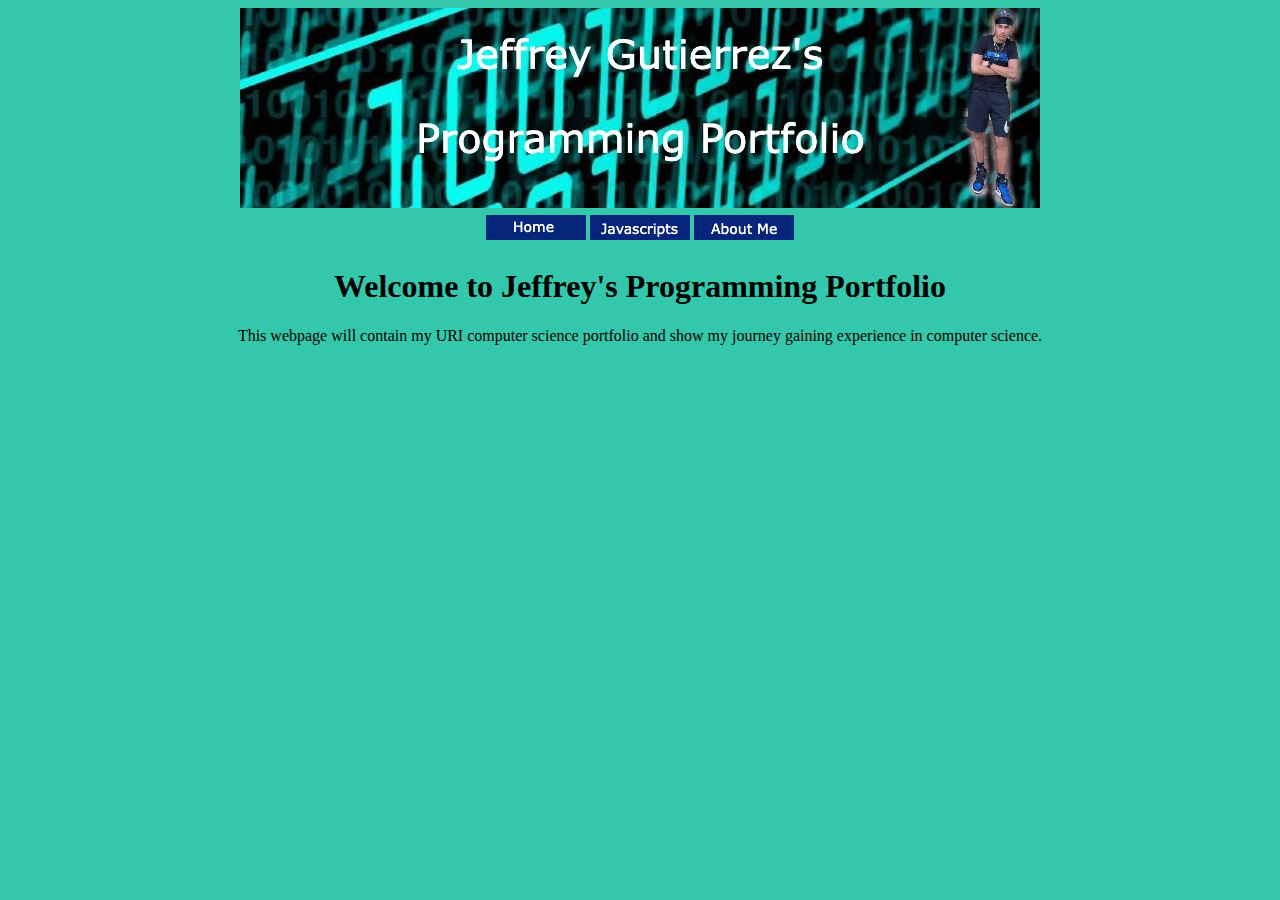
<file: index.html>
<!DOCTYPE html>
<html>
    <head>
        <link rel="stylesheet" href="jeffrey.css">
        <meta charset="utf-8">
        <title>Jeffrey's Programming Portfolio</title>
        
        <style>
            body {
  background-color: #33C8AB;
}
        </style>
    </head>
    <body>
        
        <img id="banner" src="myBanner.jpg">
        
        <table class="center">
            <thead>
                <tr>
                    <th> <a href= "index.html"> <img src="home.png"> </th> </a>
                    <th> <a href= "javascripts.html"> <img src="javascripts.png"> </th> </a>
                    <th> <a href= "about.html"> <img src="about.png"> </th> </a>
                </tr>    
            </thead>        
        </table>                
    
            <h1>Welcome to Jeffrey's Programming Portfolio</h1>
    
            <p> This webpage will contain my URI computer science portfolio and show my journey gaining experience in computer science. </p>                

    </body>
</html>
</file>
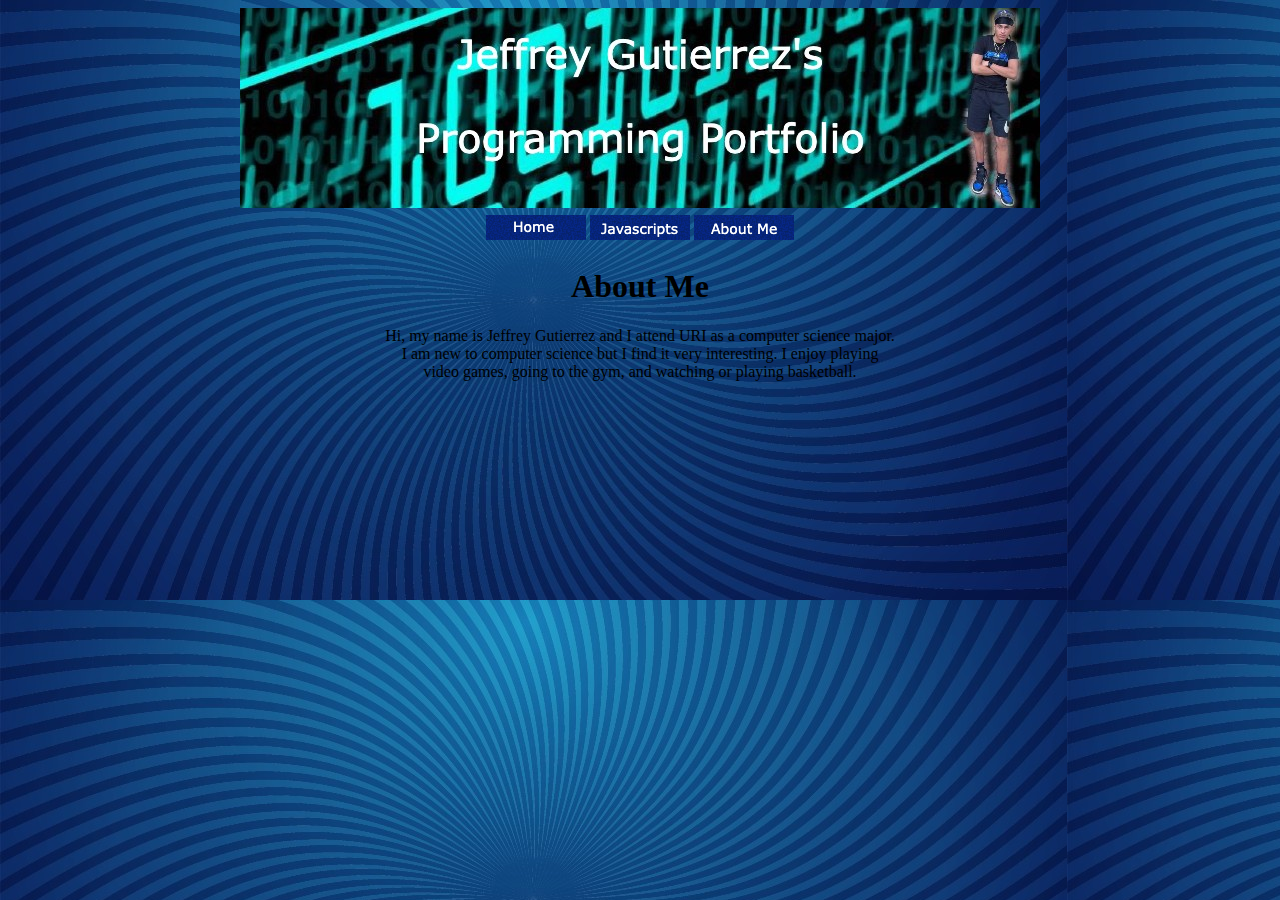
<file: about.html>
<!DOCTYPE html>
<html>
    <head>
        <link rel="stylesheet" href="jeffrey.css">
        <meta charset="utf-8">
        <title>Jeffrey's About Me</title>
        <style>
            body{
                background-image: url("myBackground.jpg")
            }
        </style>
    </head>
    <body>
        <img id="banner" src="myBanner.jpg">
        
        <table class="center">
            <thead>
                <tr>
                    <th id="nav"> <a href= "index.html"> <img src="home.png"> </th> </a>
                    <th id="nav"> <a href= "javascripts.html"> <img src="javascripts.png"> </th> </a>
                    <th id="nav"> <a href= "about.html"> <img src="about.png"> </th> </a>
                </tr>    
            </thead>        
        </table>                
    
            <h1> About Me </h1>
    
            <p> Hi, my name is Jeffrey Gutierrez and I attend URI as a computer science major.<br>
                I am new to computer science but I find it very interesting. I enjoy playing <br>
                video games, going to the gym, and watching or playing basketball. <br> </p>                

    </body>
</html>
</file>
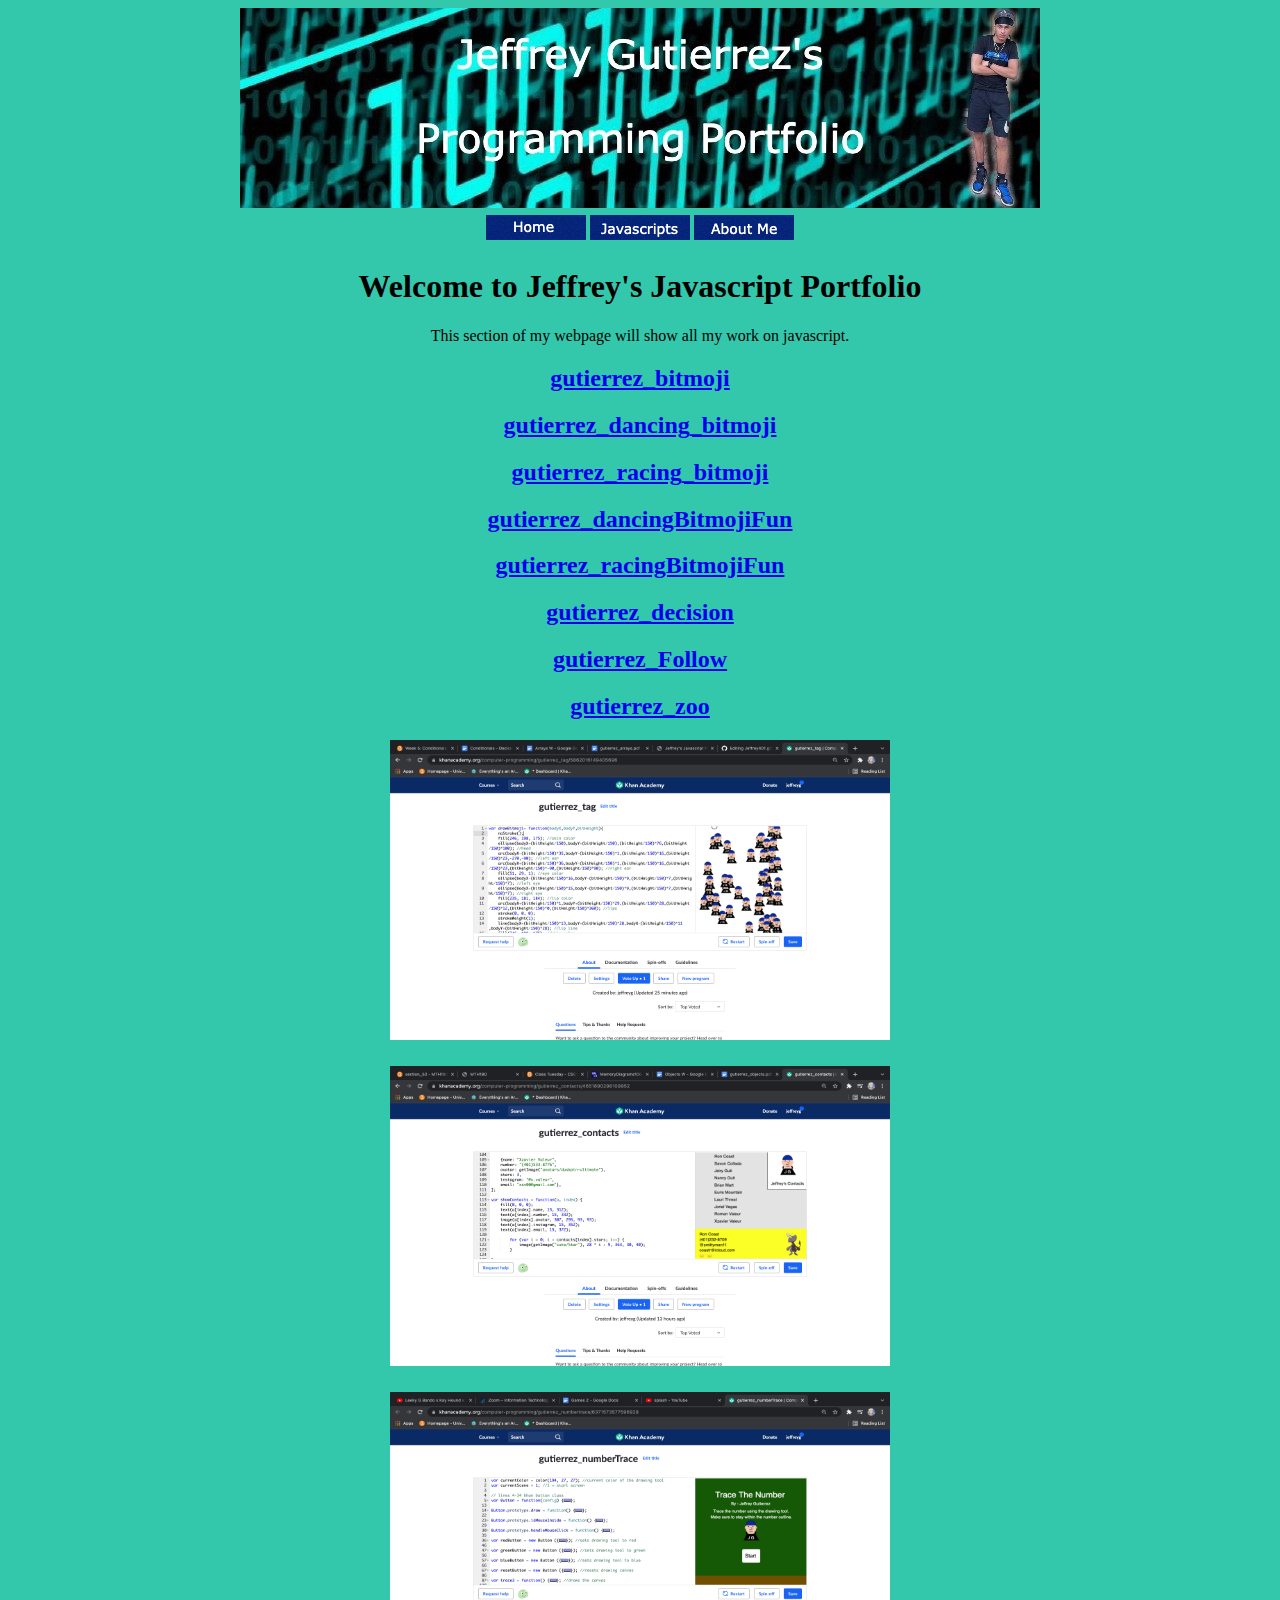
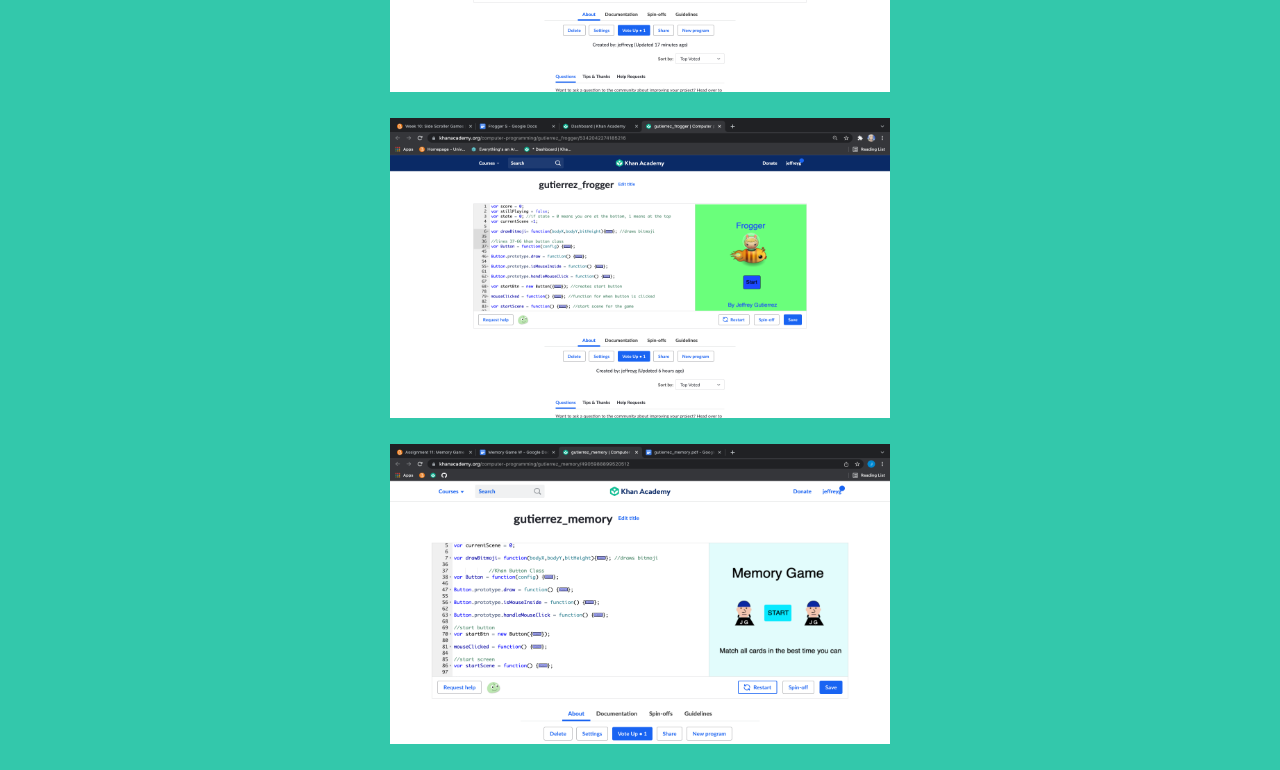
<file: javascripts.html>
<!DOCTYPE html>
<html>
    <head>
        <link rel="stylesheet" href="jeffrey.css">
        <meta charset="utf-8">
        <title>Jeffrey's Javascript Portfolio</title>
        <style>
            body {
  background-color: #33C8AB;
}
        </style>
    </head>
    <body>
        <img id="banner" src="myBanner.jpg">
        
        <table class="center">
            <thead>
                <tr>
                    <th> <a href= "index.html"> <img src="home.png"> </th> </a>
                    <th> <a href= "javascripts.html"> <img src="javascripts.png"> </th> </a>
                    <th> <a href= "about.html"> <img src="about.png"> </th> </a>
                </tr>    
            </thead>        
        </table>                
    
            <h1>Welcome to Jeffrey's Javascript Portfolio</h1>
    
            <p> This section of my webpage will show all my work on javascript. </p>

            <h2><a href="https://www.khanacademy.org/computer-programming/gutierrez_bitmoji/6424109655310336">gutierrez_bitmoji</a></h2><script src="https://www.khanacademy.org/computer-programming/gutierrez_bitmoji/6424109655310336/embed.js?editor=no&buttons=no&author=no&embed=yes"></script></a>

            <h2><a href="https://www.khanacademy.org/computer-programming/gutierrez_dancing_bitmoji/4570181401624576">gutierrez_dancing_bitmoji</a></h2><script src="https://www.khanacademy.org/computer-programming/gutierrez_dancing_bitmoji/4570181401624576/embed.js?editor=no&buttons=no&author=no&embed=yes"></script></a>

            <h2><a href="https://www.khanacademy.org/computer-programming/gutierrez_racing_bitmoji/4810215111311360">gutierrez_racing_bitmoji</a></h2><script src="https://www.khanacademy.org/computer-programming/gutierrez_racing_bitmoji/4810215111311360/embed.js?editor=no&buttons=no&author=no&embed=yes"></script></a>

            <h2><a href="https://www.khanacademy.org/computer-programming/gutierrez_dancingbitmojifun/4796680251686912">gutierrez_dancingBitmojiFun</a></h2><script src="https://www.khanacademy.org/computer-programming/gutierrez_dancingbitmojifun/4796680251686912/embed.js?editor=no&buttons=no&author=no&embed=yes"></script></a>

            <h2><a href="https://www.khanacademy.org/computer-programming/gutierrez_racingbitmojifun/6456530224332800">gutierrez_racingBitmojiFun</a></h2><script src="https://www.khanacademy.org/computer-programming/gutierrez_racingbitmojifun/6456530224332800/embed.js?editor=no&buttons=no&author=no&embed=yes"></script></a>

            <h2><a href="https://www.khanacademy.org/computer-programming/gutierrez_decision/5325616912056320">gutierrez_decision</a></h2><script src="https://www.khanacademy.org/computer-programming/gutierrez_decision/5325616912056320/embed.js?editor=no&buttons=no&author=no&embed=yes"></script></a>

            <h2><a href="https://www.khanacademy.org/computer-programming/gutierrez_follow/5124842747641856">gutierrez_Follow</a></h2><script src="https://www.khanacademy.org/computer-programming/gutierrez_follow/5124842747641856/embed.js?editor=no&buttons=no&author=no&embed=yes"></script></a>

            <h2><a href="https://www.khanacademy.org/computer-programming/gutierrez_zoo/6543161656655872">gutierrez_zoo</a></h2><script src="https://www.khanacademy.org/computer-programming/gutierrez_zoo/6543161656655872/embed.js?editor=no&buttons=no&author=no&embed=yes"></script></a>

            <h2><a href="https://www.khanacademy.org/computer-programming/gutierrez_tag/5862016149405696"> <img class="khan-img" src="tag.png"> </a></h2>

            <h2><a href="https://www.khanacademy.org/computer-programming/gutierrez_contacts/4651890298109952"> <img class="khan-img" src="contacts.png"> </a></h2>
                
            <h2><a href="https://www.khanacademy.org/computer-programming/gutierrez_numbertrace/6371573577596928"> <img class="khan-img" src="numbertrace.png"> </a></h2>
                
            <h2><a href="https://www.khanacademy.org/computer-programming/gutierrez_frogger/5342042274185216"> <img class="khan-img" src="frogger.png"> </a></h2>
                
            <h2><a href="https://www.khanacademy.org/computer-programming/gutierrez_memory/4905988899520512"> <img class="khan-img" src= "memory.png"> </a></h2>
    </body>
</html>
</file>
<file: jeffrey.css>
body{
                      text-align:center;
}
           head{ 
                      margin: center;
}
           .center { 
                      margin-left: auto;
                      margin-right: auto;
}

           .khan-img {
                      height: 300px;
                      width: 500px;         
}
</file>
